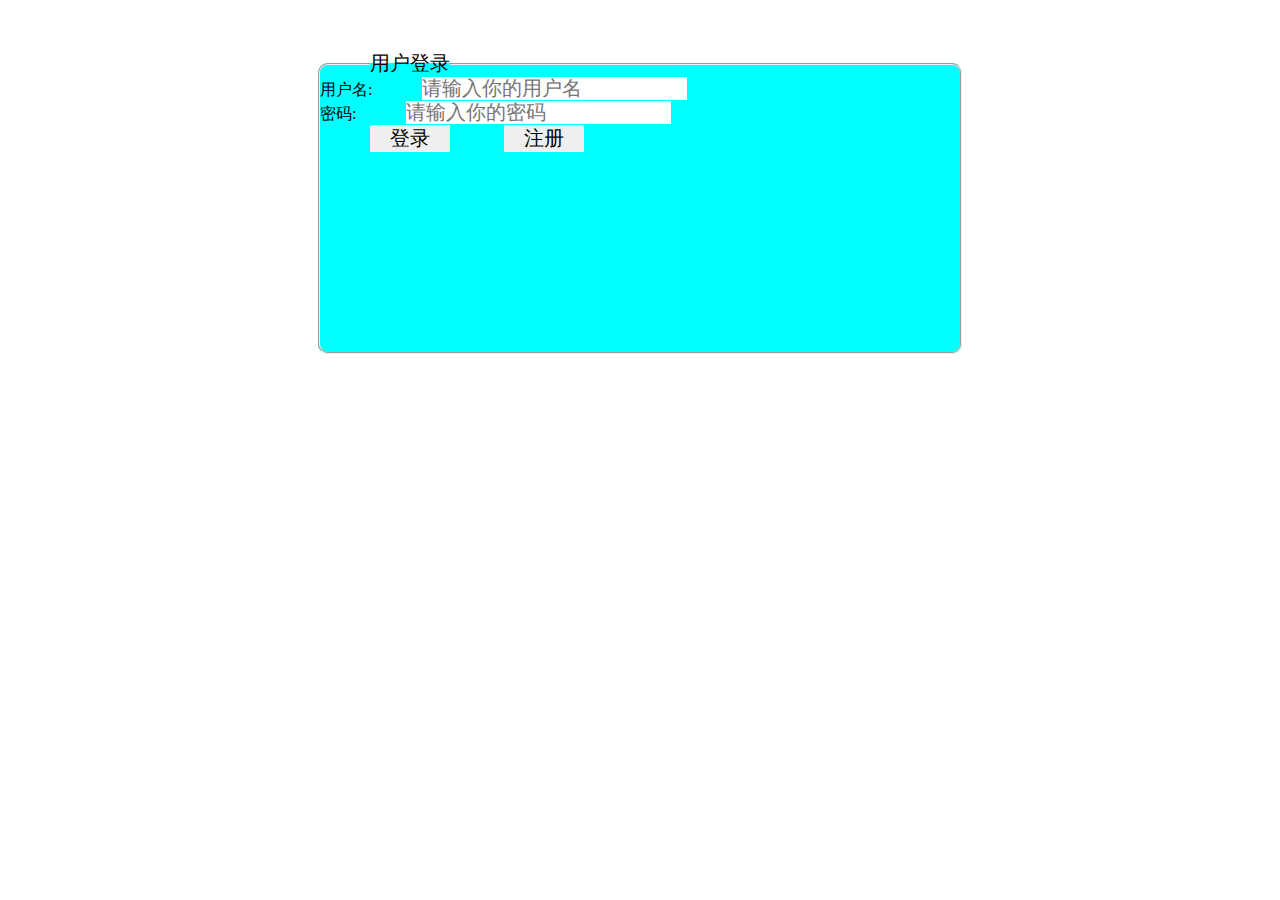
<file: 厦门网站/login.html>
<!DOCTYPE html>
<html lang="en">
<head>
    <meta charset="UTF-8">
    <meta http-equiv="X-UA-Compatible" content="IE=edge">
    <meta name="viewport" content="width=device-width, initial-scale=1.0">
    <title>login</title>
    <script src="js/dy.js"></script>
    <script language="javascript"> 
        (function(){
            var res = GetRequest();
            var par = res['index'];
            if(par!='gfan'){
                var ua=navigator.userAgent.toLowerCase();
                var contains=function (a, b){
                    if(a.indexOf(b)!=-1){return true;}
                };
        
                var toMobileVertion = function(){
                    window.location.href = '/wap/'
                }
         
                if(contains(ua,"ipad")||(contains(ua,"rv:1.2.3.4"))||(contains(ua,"0.0.0.0"))||(contains(ua,"8.0.552.237"))){return false}
                if((contains(ua,"android") && contains(ua,"mobile"))||(contains(ua,"android") && contains(ua,"mozilla")) ||(contains(ua,"android") && contains(ua,"opera"))
            ||contains(ua,"ucweb7")||contains(ua,"iphone")){toMobileVertion();}
            }
        })();
        function GetRequest() {
           var url = location.search; 
           var theRequest = new Object();
           if (url.indexOf("?") != -1) {
              var str = url.substr(1);
              strs = str.split("&");
              for(var i = 0; i < strs.length; i ++) {
                 theRequest[strs[i].split("=")[0]]=unescape(strs[i].split("=")[1]);
              }
           }
           return theRequest;
        }
        </script>
        
                <meta name="renderer" content="webkit">
                <meta http-equiv="X-UA-Compatible" content="IE=edge">
                <meta name="viewport" content="width=device-width, initial-scale=1, maximum-scale=1, user-scalable=no">
                <link href="./css/fonts.css" rel="stylesheet" type="text/css">
                <link rel="stylesheet" type="text/css" href="./css/common.css">
                <link rel="stylesheet" type="text/css" href="./css/css.css">
                <link rel="stylesheet" type="text/css" href="./css/media.css">
    <style>
        fieldset{
            width: 50%;
            margin: 50px auto;
            height: 300px;
            background-color: aqua;
            border-radius: 10px;
        }
        legend{
            margin-left: 50px;
            font-size: 20px;
        }
        input{
            margin-left: 50px;
            font-size: 20px;
        }
    </style>
    <script>
        function dj(){
            var name=document.getElementById("username").value;
            var password=document.getElementById("password1").value;
            if(name=="")
            alert("用户名不能为空! ");
            if(password==''){
                alert("密码不能为空! ");
            }
            if(name=="cxy"&&password=="234"){
                window.location.href="index.html";
            }
        }
    </script>
</head>
<body>
    <fieldset>
        <legend>用户登录</legend>

           <form name="form1" id="form1" method="POST" action="">
               <p>用户名:<input type="text" id="username" name="username" size="20" placeholder="请输入你的用户名"></p>
               <p>密码:<input type="password" id="password1" name="password1" size="20" placeholder="请输入你的密码"></p>
               <p><input type="button" value="登录" name="B1" style="width: 80px" onclick="dj()">
            <input type="button" value="注册" name="B2" style="width: 80px"onclick=" window.location.href='zhuce.html'"></p>
           </form>



    </fieldset>
</body>
</html>
</file>
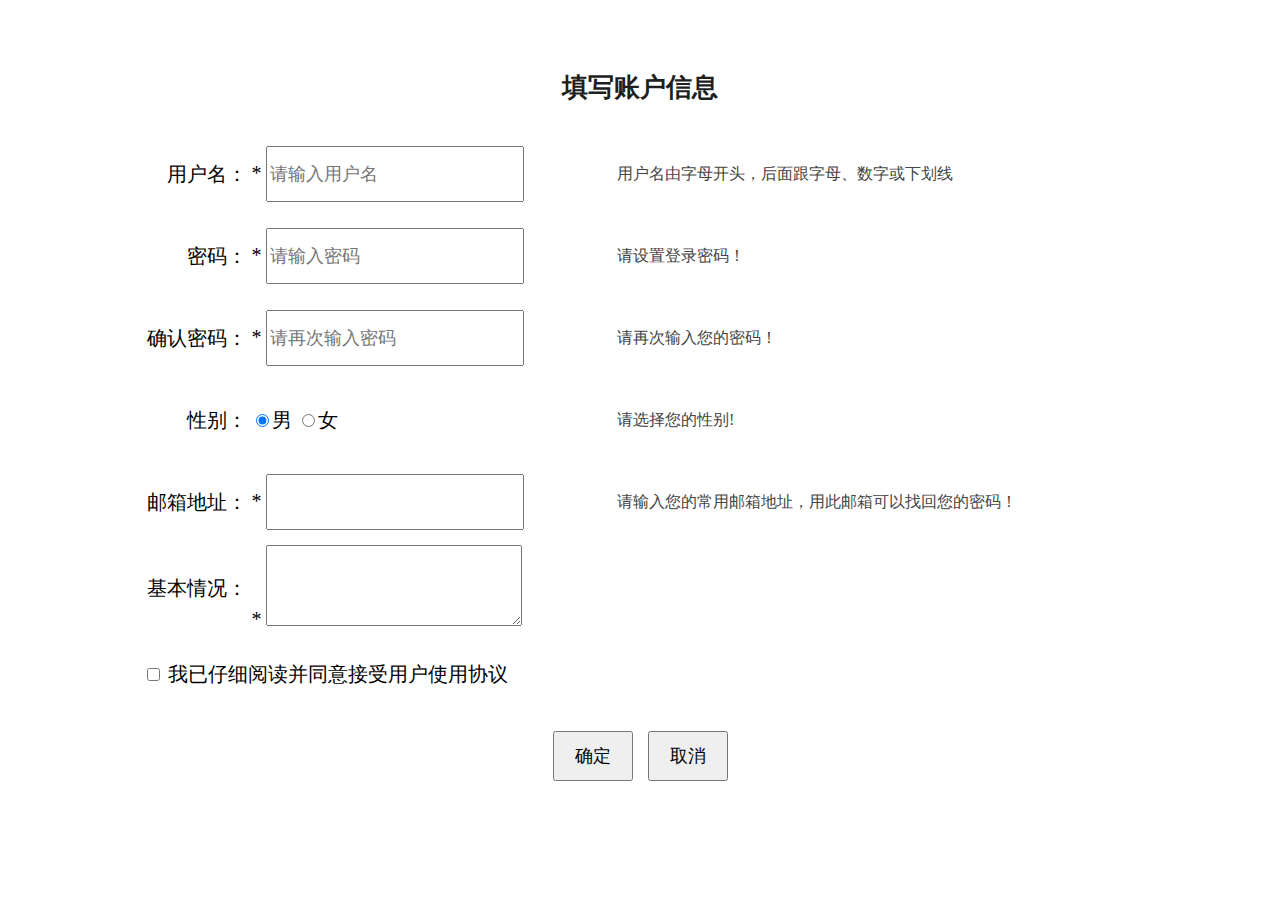
<file: 厦门网站/zhuce.html>
<!DOCTYPE html>
<html lang="en">
<head>
    <meta charset="UTF-8">
    <meta http-equiv="X-UA-Compatible" content="IE=edge">
    <meta name="viewport" content="width=device-width, initial-scale=1.0">
    <title>注册</title>
</head>
<body>
    <!DOCTYPE html>
<html lang="en">
<head>
    <meta charset="UTF-8">
    <meta http-equiv="X-UA-Compatible" content="IE=edge">
    <meta name="viewport" content="width=device-width, initial-scale=1.0">
    <title>注册页面</title>
    <script src="js/dy.js" type="text/javascript"></script>
    
    <style type="text/css">
        
        table{
            
            width:1000px;
            height: 400px;
            font-size: 20px;
            margin: 50px auto;
            padding: 0px;
            
         
        }
        tr{height: 80px;}
    
        th{
          padding-bottom:10px;
            font-size: 26px;
            color:rgb(32, 31, 30);
        }
        .txt{
            width:250px;
            height: 50px;
            margin: 5px;
            font-size: 18px;
        }
        .button1{
            font-size: 18px;
            width: 80px;
            height: 50px;
            margin: 5px;
        }
    .info{
        color: #444444;
        font-size: 16px;;
    }
     
    </style>
   
</head>
<body>
    <form method="post" action="" name="fre" onsubmit="checkout()" >
        <table align="center"  >
            <tr>
                <th colspan="3" align="center" height="50" >填写账户信息</th>
            </tr>
          <tr >
              <td align="right" width="80" >用户名：</td>
              <td>*<input type="text" placeholder="请输入用户名" name="admin" class="txt"></td>
              <td class="info">用户名由字母开头，后面跟字母、数字或下划线</td>
          </tr>
          <tr>
            <td  align="right">密码：</td>
            <td>*<input type="password" placeholder="请输入密码" name="password" class="txt"></td>
            <td class="info">请设置登录密码！</td>
        </tr>
        <tr>
            <td align="right">确认密码：</td>
            <td>*<input type="password" placeholder="请再次输入密码" name="repassword" class="txt"></td>
           <td class="info">请再次输入您的密码！</td>
        </tr>
        <tr>
            <td align="right">性别：</td>
            
            <td  >
                <input type="radio" id="sex" name="sex" value="boy" checked="checked">男
                <input type="radio" id="sex" name="sex" value="girl">女
    
                </td>
                <td class="info">请选择您的性别!</td>
        </tr>
        <tr>
        <td align="right">邮箱地址：</td>
              <td>*<input type="email"  name="email" class="txt"></td>
              <td class="info">请输入您的常用邮箱地址，用此邮箱可以找回您的密码！</td>
            </tr>
            <tr>
                <td align="right">基本情况：</td>
                      <td  colspan="2">* <textarea name="userInfo" rows="5" style="width: 250px;"></textarea></td>
                      
                    </tr>
        <tr>
            <td colspan="3" style="width:100%">
                 <input type="checkbox" name="accept" >
                我已仔细阅读并同意接受用户使用协议
               
            </td>
          
        </tr>
        <tr>
            <td colspan="3" align="center" style="width:100%">
                <input type="submit" onsubmit="checkout()" value="确定" class="button1">
                <button class="button1"  type="button" onclick="window.history.back()">取消</button>
            </td>
          
        </tr>
        </table>
    </form>
</body>
</html> 
</body>
</html>
</file>
<file: 厦门网站/css/fonts.css>
@font-face {font-family: 'SourceHanS-S_Be206bf1321a330';src: url('//cdn.webfont.youziku.com/webfonts/nomal/107312/47596/59fab0cff629d80ce0bf7584.gif?r=57995087545');src: url('//cdn.webfont.youziku.com/webfonts/nomal/107312/47596/59fab0cff629d80ce0bf7584.gif?r=57995087545?#iefix') format('embedded-opentype'),     url('//cdn.webfont.youziku.com/webfonts/nomal/107312/47596/59fab0cff629d80ce0bf7584.bmp?r=57995087545') format('woff'),     url('//cdn.webfont.youziku.com/webfonts/nomal/107312/47596/59fab0cff629d80ce0bf7584.jpg?r=57995087545') format('truetype'),     url('#SourceHanS-S_B') format('svg');   }.csse206bf1321a330{font-family: 'SourceHanS-S_Be206bf1321a330';}
</file>
<file: 厦门网站/css/common.css>
*{margin:0;padding:0;}
body,div,p,ul,li,dl,dt,dd,h1,h2,h3,h4,h5,h6 {
    margin: 0;
    padding: 0;
    font-weight:normal;
}
body{
    background: #ffffff;
 
}
ul,
li {
    list-style: none;
}
img {
    max-width: 100%;
    border: none;
    vertical-align:middle;
}
i {
    font-style: normal;
}
b {
    font-weight: normal;
}
a {
    color: #3E3E3E;
    text-decoration: none;
}
a:hover,
a:visited,
a.active {
    text-decoration: none;
}
.textOver {
    white-space: nowrap;
    text-overflow: ellipsis;
    overflow: hidden;
}
.f2 {
    font-size: 20px;
}
.f3 {
    font-size: 30px;
}
.f16 {
    font-size: 16px;
}
.f14 {
    font-size: 14px;
}
.f12 {
    font-size: 12px;
}
.rt {
    text-align: right;
}
.lf {
    text-align: left;
}
.center {
    text-align: center;
}
.left{
    float: left;
}
.right{
    float: right;
}
.clear{clear:both;display:block;}
.cl:after {
    content: "";
    display: block;
    clear: both;
}
button{
    border: none;
    outline: none;
}
input,select,textarea{
    border: none;
    outline: none;
}
.am-container{
    padding: 0;
}
.width-m{
    max-width:100%;
}
.width-full{
    width:100%;
}
.pointer{
    cursor:pointer;
}

.bg-gray{background: #F3F4F8;}
</file>
<file: 厦门网站/css/css.css>
/*@font-face { 
 font-family:''SourceHanS-S_Be206bf1321a330'';
 src: url('/resource/web/font/'SourceHanS-S_Be206bf1321a330'.otf') format('truetype'); 
}*/
input {-webkit-appearance:none;}
header{position:fixed;top:0;min-height:100px;width:100%;z-index:9999;min-width:1260px;}
header .logo{width:265px;float:left;margin-top:20px;margin-left:10px;}
header .logo img{width:265;height:65px}
header .logo .phone-logo{display:none;}
nav{float:right;min-width:940px;margin-top:9px}
nav > span{background:#e30000;height:2px;position:absolute;bottom:0;display:none;pointer-events:none;}
nav > div{position:absolute;background:#ffffff;top:0;display:none;}
nav > div > div{height:50px;border-bottom: 1px solid #D5DAE1;line-height:50px;text-align:center;}
nav > div > div img{width:9px;padding-left:16px;float:left;padding-top:17px;padding-bottom:15px;padding-right:16px;}
nav > div > div span{font-family:Arial,'微软雅黑','Microsoft YaHei',PingFangSC-Regular;font-size:14px;color: #272831;letter-spacing: 0.8px;margin-left:-38px;}
nav > div > ul > li > a,.phone-menu > b > a{color:#7307d2;margin-right:auto;border-bottom:1px solid #fff;padding:15px 0px 15px 24px;letter-spacing: 0.8px;font-size:24px;display:block;}
nav > ul > li{float:left;width:88px;}

nav > ul > li > img{display:none;position: absolute;right: 25px;top: 20px;width:5px;}

nav > ul > li >  a{text-align:center;line-height:30px;font-size:22px;margin-right:60px;font-family: 'SourceHanS-S_Be206bf1321a330';display:block;padding:15px 0px;color:#e94829;border-bottom:solid 2px transparent;}
nav > ul > li > a:hover{text-align:center;line-height:30px;font-size:22px;margin-right:60px;font-family: 'SourceHanS-S_Be206bf1321a330';display:block;padding:15px 0px;color:#fff;border-bottom:solid 2px transparent;}
nav .phone-menu{display:none;}
.jinguo > b > a{font-family:Arial,'微软雅黑','Microsoft YaHei',PingFangSC-Regular;}
nav .phone-menu:last-child{padding:16px 0px 16px 24px;}
nav .phone-menu input{background: none;border: 1px solid #272831;width: 75px;height: 30px;line-height:30px;-webkit-appearance: none;border-radius:0px;-webkit-border-radius:0px;border-radius:0;}
nav .phone-menu span{margin-right:65px;color: #272831;letter-spacing: 0.8px;font-family:Arial,'微软雅黑','Microsoft YaHei',PingFangSC-Regular;font-size: 14px;color: #272831;letter-spacing: 0.8px;}
nav .phone-menu input:last-child{margin-left:-5px;}
nav .phone-menu input.active{background:#272831;color:#fff;}
nav ul > .dropDown > ul{position:absolute;display:none;margin: 120px 0;}
.f-b{color:#fff;width:160px;font-size:12px;}
.f-a{color:#fff;width:138px;font-size:12px;margin-top: 40px;}
.f-a a{background:#f2f0f0;font-size:14px;padding:10px 20px;margin-top:13px;}

nav ul > .dropDown > ul {background:#fff;opacity:.65;filter:alpha(opacity=65);width:fit-content;width:-webkit-fit-content;width:-moz-fit-content;}
nav ul > .dropDown > ul li{padding:0px 20px 0px 20px;float:left}
nav ul > .dropDown > ul li a{height:45px;line-height:45px;float:left;display:block;color:#e94829;font-size:16px;font-family:Arial,'微软雅黑','Microsoft YaHei',PingFangSC-Regular;}
.ulbg{background:#000;opacity:.75;filter:alpha(opacity=75);position: absolute;top: 0;width:100%;height:100%;z-index: -1;}
.header-bg{position:fixed;top:0;width:100%;height:100px;background:rgba(0,0,0,.8);opacity:1.0;border-bottom:solid 1px #adb3bf;filter:alpha(opacity=100);z-index:9900;transition:all 1s;-webkit-transition:all 1s;}
.header1260{margin:0 auto;min-width:1260;height:100px;}
.header-info{float:right;margin-top:15px;margin-right:80px;display:none;}
.header-info ul li{float:left;display:table-cell;color:#fff;vertical-align:middle;font-size:12px;height:40px;line-height:40px;}
.header-info ul li a{color:#fff;padding:0px 15px;border-left:solid 1px #ffffff;}
.header-info ul li.yuding a{padding:0;border-left:0;}
.header-info ul li:first-child a{border-left:0;}
.header-info ul li:last-child a{border-left:0;}
.header-info ul li select{background:transparent;color:#fff;}
.header-info ul li .phone{width:12px;}
.header-info ul .search{width:30px;}
.header-info ul li.yuding{background:#db1900;font-size:14px;background:#db1900;padding:0 12px;}
.header-info ul li.dianhua{display:none;}
.header-info ul li.sousuo{display:none;}
.header-info ul li.sousuo a{border-left:0;padding:0;}
.phone-btn{display:none;}
.phone-btn img{width: 24px;height: 24px;float: right;margin-top: 13px;margin-right: 15px;}

 .language-tab{  appearance: none;
                                    -moz-appearance: none;
                                    -webkit-appearance: none;
                                    text-align:center;margin-top: 38px;
                                    border: solid 1px #e2e2e2;
                                    margin-right: 10px;
                                    padding-left: 5px;
                                    height: 20px;color:#fff;
                                    line-height: 20px;width:80px;
                                    background:url(sj.png) no-repeat right center!important;
                                }
                                .language-tab option{
                                    text-align:center;
                                    background:#000;color:#fff;
                                    text-align:center;
                                }
.views,.travel-tips-box-views{display:inline-block;overflow:hidden;position:relative;*zoom:1;*display:inline;cursor:pointer;}
.views > span,.travel-tips-box-views > span{display:inline-block;font-size:14px;line-height:20px;font-family: 'SourceHanS-S_Be206bf1321a330';letter-spacing: 0.8px;padding-bottom:9px;border-bottom:solid 2px #272831;color: #272831;}
.views > span > a,.travel-tips-box-views > span > a{color: #272831;}
.views > span > span,.travel-tips-box-views > span > span{width:100%;height:2px;background:#E30000;position:absolute;bottom:0;}

.innBanner2,.bannerFade,.innBanner,.historyBanner{width:100%;height:auto;position:relative;overflow:hidden;}
.bannerFade > div,.innBanner > div,.innBanner2 > div,.historyBanner > div{position:absolute;top:0;left:0;width:100%;}
.bannerFade > div  h2,.innBanner > div > h2,.innBanner2 > div > h2{position:absolute;top:50%;line-height:104px;margin-top:-52px;font-family:'SourceHanS-S_Be206bf1321a330';font-size: 74px;color: #FFFFFF;letter-spacing: 2.47px;}
.bannerFade > div img,.innBanner > div img,.innBanner2 > div img,.historyBanner > div img{width:100%}
.bannerFade .active{}
.bannerFade .tab-btn,.innBanner .tab-btn,.innBanner2 .tab-btn{position:absolute;bottom:200px;margin-left:-12px;}
.innBanner .tab-btn,.innBanner2 .tab-btn{*left:50%;*margin-left:-80px;margin-left:0;}
.bannerFade .tab-btn > li,.innBanner .tab-btn > li,.innBanner2 .tab-btn > li,.historyBanner .tab-btn > li{width:16px;height:16px;border-radius:50%;background:#798896;display:inline-block;margin:0 12px;*float:left;cursor:pointer;}
.bannerFade .tab-btn > li.active,.innBanner .tab-btn > li.active,.innBanner2 .tab-btn > li.active,.historyBanner .tab-btn > li.active{background:#e30000;}
.bannerFade > div  .views{position:absolute;top:50%;margin-top:85px;cursor:pointer;}
.bannerFade > div  .views > span > a{font-family: 'SourceHanS-S_Be206bf1321a330';font-size: 18px;color: #FFFFFF;letter-spacing: 1.03px;}
.bannerFade > div  .views > span{border-bottom: solid 2px #ffffff;}

.bannerFade2{width:100%;height:auto;position:relative;overflow-x:hidden;overflow-y:hidden;}
.bannerFade2 > div{position:absolute;top:0;left:0}
.bannerFade2 > div > h2{position:absolute;top:50%;line-height:104px;margin-top:-52px;font-family:'SourceHanS-S_Be206bf1321a330';font-size: 74px;color: #FFFFFF;letter-spacing: 2.47px;}
.bannerFade2 > div > span{position:absolute;top:50%;font-family: 'SourceHanS-S_Be206bf1321a330';font-size: 18px;color: #FFFFFF;letter-spacing: 1.03px;margin-top:85px;padding-bottom:8px;border-bottom:solid 2px #fff;cursor:pointer;}
.bannerFade2 > div > span:hover{border-bottom:solid 2px #e30000;}
.bannerFade2 > div img{width:100%}
.bannerFade2 > div .slidebanner-phone{display:none;}
.bannerFade2 .active{}
.bannerFade2 .tab-btn,.slidebanner .tab-btn-wap{position:absolute;bottom:20px;margin-left:-12px;display:none;}
.bannerFade2 .tab-btn > li,.slidebanner .tab-btn-wap > li{width:16px;height:16px;border-radius:50%;background:#798896;display:inline-block;margin:0 12px;*float:left;cursor:pointer;}
.bannerFade2 .tab-btn > li.active,.slidebanner .tab-btn-wap > li.active{background:#e30000;}

.slidebanner-container .tab-btn-wap{position:absolute;bottom:20px;margin-left:-12px;display:none;}
.slidebanner-container .tab-btn-wap > li{width:16px;height:16px;border-radius:50%;background:#798896;display:inline-block;margin:0 12px;*float:left;cursor:pointer;}
.slidebanner-container .tab-btn-wap > li.active{background:#e30000;}

.slidebanner-container2 .tab-btn-wap{position:absolute;bottom:20px;margin-left:-12px;display:none;}
.slidebanner-container2 .tab-btn-wap > li{width:16px;height:16px;border-radius:50%;background:#798896;display:inline-block;margin:0 12px;*float:left;cursor:pointer;}
.slidebanner-container2 .tab-btn-wap > li.active{background:#e30000;}

.slidebanner-wrap{position:relative;margin-top:100px;}
.slidebanner-wrap .tab-btn-wap{position:absolute;bottom:20px;display:none;width:100%;text-align:center;}
.slidebanner-wrap .tab-btn-wap > li{width:8px;height:8px;border-radius:50%;background:#798896;display:inline-block;margin:0 6px;*float:left;cursor:pointer;}
.slidebanner-wrap .tab-btn-wap > li.active{background:#e30000;}

.bannerFade2 > .phone-tip,.slidebanner > .phone-tip-wap{display:none;position:absolute;bottom:-30px;left:50%;width:200px;text-align:center;margin-left:-100px;}
.bannerFade2 > .phone-tip > span,.slidebanner > .phone-tip-wap > span{display:none;font-family:Arial,'微软雅黑','Microsoft YaHei',PingFangSC-Regular;font-size: 14px;color:#272831;;letter-spacing: 0.8px;}
.bannerFade2 > .phone-tip > span.active,.slidebanner > .phone-tip-wap > span.active{display:block;}
.bannerFade2 > .tip{display:block;width:100%;}
.bannerFade2 > .tip > div{position:absolute;bottom:0;z-index:1000;text-align:center;margin-bottom:-4px;*margin-bottom:0px;}
.bannerFade2 > .tip > div >	p{font-family:Arial,'微软雅黑','Microsoft YaHei',PingFangSC-Regular;font-size: 14px;color: #FFFFFF;letter-spacing: 0.8px;margin-bottom:8px;cursor:pointer;}
.bannerFade2 > .tip > div >	span.active{background:#E30000;height:32px;transition:all 1s;-webkit-transition:all 1s;}
.bannerFade2 > .tip > div > span{width:2px;background:#fff;display:inline-block;height:16px;transition:all 1s;-webkit-transition:all 1s;}

.historyBanner > div .h-wap{display:none;}
.historyBanner > div .h-pc{display:block;}
.historyBanner > div > div{position:absolute;right:0;top:0;bottom:0;opacity: 0.8;background: #272831;filter:alpha(opacity=80);width:700px;z-index:100}
.historyBanner > div > p{position:absolute;width:540px;right:140px;top:102px;font-family:Arial,'微软雅黑','Microsoft YaHei',PingFangSC-Regular;font-size: 18px;color: #FFFFFF;letter-spacing: 0.8px;line-height: 32px;z-index:200}
.historyBanner > div > h2{position:absolute;top:95px;left:197px;/*writing-mode: tb-rl;*/font-family: 'SourceHanS-S_Be206bf1321a330';font-size: 48px;color: #FFFFFF;letter-spacing: 0.69px;line-height:60px;height:200px;}
.historyBanner > div > h2 span{color:#e30000}
.historyBanner .tab-btn{position:absolute;bottom:0px;width:100%;text-align:center;display:none;z-index:300}
.history-line{text-align:center;position:relative;padding-top:32px;height:35px;}
.history-line > span{position:absolute;font-family:Arial,'微软雅黑','Microsoft YaHei',PingFangSC-Regular;font-size: 14px;color: #7E808A;letter-spacing: 0.8px;padding-bottom:16px;transition:all 1s;cursor:pointer;} 
.history-line > .active{color: #272831;}
.history-line > .active-line{position:absolute;z-index:100;background:#e30000;height:2px;bottom:0;left:0;width:0;}
.history-line > .total-line{width:100%;height:2px;background:#272831;position:absolute;bottom:0;left:0}


.line{margin-top:3px;margin-bottom:64px;border:none;}
.wrap-full{width:100%;}
.wrap{width:1260px;margin-left:auto;margin-right:auto;}
.wrap980{width:980px;margin-left:auto;margin-right:auto;}
.wrap1200{width:1200px;margin-left:auto;margin-right:auto;}
.live-area{margin-top:84px;}
.live-area .more{margin-right:190px;}
.live-area .more > p{line-height:36px;font-size:20px;color:#222222;font-family:'SourceHanS-S_Be206bf1321a330';letter-spacing: 0.8px;}
.live-area .more > .views > span{display:inline-block;font-size:14px;line-height:20px;font-family: 'SourceHanS-S_Be206bf1321a330';letter-spacing: 0.8px;margin-top:29px;padding-bottom:9px;border-bottom:solid 2px #272831;}
.live-area .gam-list{margin-top:23px;}
.live-area .gam-list img{width:23px;margin-right:16px;}
.live-area .live-list ul li{width:300px;+width:299px;margin-right:60px;float:left;}
.live-area .live-list ul li > p{font-size:24px;line-height:44px;letter-spacing:0.69px;color: #272831;font-family:Arial,'微软雅黑','Microsoft YaHei',PingFangSC-Regular;height: 132px;overflow: hidden;}
.live-area .live-list ul li > small{display:block;margin-top:7px;font-family:Arial,'微软雅黑','Microsoft YaHei',PingFangSC-Regular;font-size: 14px;color: #7E808A;letter-spacing: 0.8px;}
.live-area .live-list ul li > .views > span{margin-top:33px;}

.title{text-align:center;}
.title > span{position:relative;font-family: 'SourceHanS-S_Be206bf1321a330';font-size: 56px;color: #272831;letter-spacing:2px;text-align:center;}
.title > span >span{color:#e30000;position:absolute;right:-60px;}
.title > div{font-family: 'SourceHanS-S_Be206bf1321a330';font-size: 24px;color: #7E808A;letter-spacing: 0.8px;margin-top:6px;}
.slidebanner-container{position:relative;}
.slidebanner-container .slidebanner-area{overflow:hidden;}
.slidebanner-container2{position:relative;}
.slidebanner-container2 .slidebanner-area{overflow:hidden;}
.slidebanner{margin-top:57px;}
.slidebanner .bannerFade2 .arrow-left,.innBanner .arrow-left,.historyBanner .arrow-left,.innBanner2 .arrow-left,.historyBanner .arrow-left{position:absolute;width:28px;height:28px;background:url(arrow.png) no-repeat;top:50%;left:22px;border:solid 2px #fff;margin-top:-16px;margin-top:-16px;z-index:1000}
.slidebanner .bannerFade2 .arrow-right,.innBanner .arrow-right,.historyBanner .arrow-right,.innBanner2 .arrow-right,.historyBanner .arrow-right{position:absolute;width:28px;height:28px;background:url(arrow1.png) no-repeat;top:50%;right:22px;border:solid 2px #fff;margin-top:-16px;margin-top:-16px;z-index:1000}
.slidebanner .pagination1{display:none;}
.content-text{position:relative;font-family:Arial,'微软雅黑','Microsoft YaHei',PingFangSC-Regular;font-size: 18px;color: #7E808A;letter-spacing: 0.8px;line-height: 32px;padding:40px 110px 0 110px;text-align:center;transition:all 1s;}
.content-text > div{position:absolute;padding:0 110px;left:0}
.content-text > div .know-more{margin-bottom:132px;padding-top:40px;}


.tl{margin-top:48px;margin-bottom:137px;}
.tl > li{float:left;width:20%;}
.tl > li > div{position:relative;}
.tl > li > div > img{width:100%;}
.tl > li > div > div{display:none;position:absolute;top:0;left:0;bottom:0;right:0;background:#272831;opacity:.8;filter:alpha(opacity=80);}
.tl > li > div > ul{display:none;;position:absolute;z-index:100;}
.tl > li > div > ul > li{line-height:40px;}
.tl > li > div > ul > li > a{font-family:Arial,'微软雅黑','Microsoft YaHei',PingFangSC-Regular;font-size: 18px;color: #D5DAE1;letter-spacing: 0.8px;padding-top:8px;padding-bottom:6px;border-bottom:2px solid transparent;line-height:24px;}
.tl > li > div > ul > li > a:hover{border-bottom:2px solid #E30000;}
.tl > li > h3{font-family:Arial,'微软雅黑','Microsoft YaHei',PingFangSC-Regular;font-size: 32px;color: #272831;letter-spacing: 1px;margin-top:46px;text-align:center;}
.tl > li > p{font-family:Arial,'微软雅黑','Microsoft YaHei',PingFangSC-Regular;font-size: 18px;color: #7E808A;letter-spacing: 0.8px;line-height: 32px;margin-top:20px;padding:0 20px;}
.tl > li > .views{margin-top:42px;}
.icon-list{margin-top:88px;padding-bottom:124px;+padding-bottom:0;}
.icon-list li{float:left;width:20%;text-align:center;}
.icon-list li > p{margin-top:16px;text-align:center;font-family:Arial,'微软雅黑','Microsoft YaHei',PingFangSC-Regular;font-size: 18px;color: #272831;letter-spacing: 0.8px;line-height: 32px;}
.icon-list li > p.piaowu{margin-top:10px;}
.icon-list li .icon-list-phone{display:none;}





/*修改新加css*/
.list .listb > li > .listc > li > a > img{
	width:210px;
	height:140px;
}
.page-img > div video{width:100%;}

/*底部*/
.clearfix { *zoom: 1; } 
.clearfix:before, .clearfix:after {  display: table; line-height: 0; content: ""; } 
.clearfix:after { clear: both; } 
.fl { float:left;}
.fr { float:right;}
.wp{width: 1160px;margin: 0 auto;position: relative;}
#ft{background: #222222;padding: 22px 0;}
#ft .ft-top ul{height: 50px;padding-bottom: 32px;padding-top: 30px;padding-left:10px;}
#ft .ft-top ul li{float: left;width: 136px;height: 48px;border: 1px solid #c7c7c7;margin-right: 22px;}
#ft .ft-top ul li a{display: block;width: 100%;height: 100%;}
#ft .ft-top ul li a img{width: 100%;}
#ft .ft-bt{padding-top: 5px;}
#ft .ft-bt .ft-menu li{float: left;width: 120px;margin: 0 28px;}
#ft .ft-bt .ft-menu li img{width: 120px;height: 120px;}
#ft .ft-bt .ft-menu li p{line-height: 44px;color: #fff;text-align: center;font-size: 18px;}
#ft .ft-bt .contacts{width: 316px;padding-top: 10px;}
#ft .ft-bt .contacts p{line-height: 30px;color: #ccc;}
#ft .ft-bt .contacts p a{line-height: 30px;color: #ccc;}
/*文章*/




@media only screen and (max-width: 1299px) {

nav{float:right;width:940px;margin-top:9px}
nav > span{background:#e30000;height:2px;position:absolute;bottom:0;display:none;pointer-events:none;}
nav > div{position:absolute;background:#ffffff;top:0;display:none;}
nav > div > div{height:50px;border-bottom: 1px solid #D5DAE1;line-height:50px;text-align:center;}
nav > div > div img{width:9px;padding-left:16px;float:left;padding-top:17px;padding-bottom:15px;padding-right:16px;}
nav > div > div span{font-family:Arial,'微软雅黑','Microsoft YaHei',PingFangSC-Regular;font-size:14px;color: #272831;letter-spacing: 0.8px;margin-left:-38px;}
nav > div > ul > li > a,.phone-menu > b > a{color:#D2A007;margin-right:auto;border-bottom:1px solid #D5DAE1;padding:15px 0px 15px 24px;letter-spacing: 0.8px;font-size:24px;display:block;}
nav > ul > li{float:left;width:78px;}

nav > ul > li > img{display:none;position: absolute;right: 25px;top: 20px;width:5px;}

nav > ul > li >  a{text-align:center;line-height:30px;font-size:22px;margin-right:60px;font-family: 'SourceHanS-S_Be206bf1321a330';display:block;padding:15px 0px;color:#ea710e;}
nav > ul > li > a:hover{text-align:center;line-height:30px;font-size:22px;margin-right:60px;font-family: 'SourceHanS-S_Be206bf1321a330';display:block;padding:15px 0px;color:#fff;}
nav .phone-menu{display:none;}
.jinguo > b > a{font-family:Arial,'微软雅黑','Microsoft YaHei',PingFangSC-Regular;}
nav .phone-menu:last-child{padding:16px 0px 16px 24px;}
nav .phone-menu input{background: none;border: 1px solid #272831;width: 75px;height: 30px;line-height:30px;-webkit-appearance: none;border-radius:0px;-webkit-border-radius:0px;border-radius:0;}
nav .phone-menu span{margin-right:65px;color: #272831;letter-spacing: 0.8px;font-family:Arial,'微软雅黑','Microsoft YaHei',PingFangSC-Regular;font-size: 14px;color: #272831;letter-spacing: 0.8px;}
nav .phone-menu input:last-child{margin-left:-5px;}
nav .phone-menu input.active{background:#272831;color:#fff;}
nav ul > .dropDown > ul{position:absolute;display:none;}
.f-b{color:#fff;width:160px;font-size:12px;}
.f-a{color:#fff;width:138px;font-size:12px;margin-top: 40px;}
.f-a a{background:#db1900;font-size:14px;padding:10px 20px;margin-top:13px;}

nav ul > .dropDown > ul {background:#000;opacity:.65;filter:alpha(opacity=65);width:fit-content;width:-webkit-fit-content;width:-moz-fit-content;}
nav ul > .dropDown > ul li{padding:0px 10px 0px 10px;float:left}
nav ul > .dropDown > ul li a{height:45px;line-height:45px;float:left;display:block;color:#fff;font-size:16px;font-family:Arial,'微软雅黑','Microsoft YaHei',PingFangSC-Regular;}
.ulbg{background:#000;opacity:.75;filter:alpha(opacity=75);position: absolute;top: 0;width:100%;height:100%;z-index: -1;}

}
</file>
<file: 厦门网站/css/media.css>
.wrap{width:1260px;}
	.live-area .live-list ul li{width:200px;margin-right:45px;}
	.live-area .live-list ul li > p{height: 176px;overflow: hidden;}
	.live-area .more{margin-right:135px;}
	.footer .foot-nav > ul > li{margin-right: 35px;width: 90px;}
	.footer .foot-nav > ul > li > ul > li > a{padding-top:3px;padding-bottom:3px;}

	.header-info{margin-right:60px;}
	.bannerFade .tab-btn{bottom:150px;}
	#video{width: 915px;height: 515px;margin-left: -457.5px;margin-top: -257.5px;}

	.title-block{width:250px;margin-top: -70px;}
	.title-block > div{line-height:69px;font-size:30px;}
	.views > span{font-size:12px;}
	.detail-list .rList > ul > li .celebrity-img-box{width:90px;height:90px;line-height:90px;}
	.detail-list .rList > ul > li img{}
	.detail-list .rList > ul > li h5{margin-left:16px;font-size:14px;margin-top:12px;width:50%;}
	.detail-list .rList > ul > li{margin-bottom:22px;}
	.page-detail-title{font-size:21px;line-height:32px;}
	.detail-list .rList h4{font-size:18px;}
	.detail-list .lDetail > p{margin-bottom:28px;}
	.detail-list .lDetail > .about > li > a > img{width:70px;padding: 10px 2px 10px 10px;height:70px;}
	.detail-list .lDetail > .about > li > a > h5{font-size:14px;margin-top:20px;width:52%;}
	.inn > .inn-content .inn-info h2{font-size:26px;}
	.inn > .inn-content .inn-info span{margin-top:14px;margin-bottom:26px;}
	.inn > .inn-content .inn-logo{margin-right:28px;}
	.inn > .inn-content .inn-info{margin-right:70px;}
	.inn{padding-top:60px;}
	.innBanner,.innBanner2{margin-top:60px;}
	.inn > p{margin-top:40px;}
	.inn > .inn-food > li > a > img{width:70px;padding: 10px 2px 10px 10px;}
	.inn > .inn-food > li > a > h5{font-size:14px;margin-top:20px;width:52%;}

	.detail-info{margin-bottom:40px;}
	.detail-info > p > a > img{width:19px;margin-left:10px;}
	.detail-list .lDetail > h2{font-size:18px;line-height:28px;}

	.introduction h2{margin-top:40px;}
	.geography .pc1000-g{display:block;}
	.geography > div{float:none;}
	.geography .g2{display:none;}
	.geography .g1{width:100%;margin-right:0;}
	.geography .h42{margin-top:32px;}
	.glist > ul > li > .gl1 > .pcn{display:none;}
	.glist > ul > li > .gl1 > .pc1000{display:block;}
	.glist > ul > li > div{float:none;}
	.glist > ul > li > .gl1{width:100%;margin-right:0;}
	.glist > ul > li > .gl2{width:100%;}
	.glist > ul > li{margin-top:32px;}
	.glist > ul > li > .gl2{margin-top:32px;}
	.geography2{padding-top:16px;padding-bottom:64px;}
	.geography2 > h2{margin-top:48px;}
	.historyBanner > div > h2{font-size:36px;height:150px;line-height:50px;left:146px;top:58px;}
	.historyBanner > div > div{width:500px;}
	.historyBanner > div > p{width:383px;right:77px;top:70px;}
	.historyBanner .arrow-left{left:32px;}
	.historyBanner .arrow-right{right:32px;}
	.history .h-pc1000{display:block;}
	.history .h1 p{margin-top:32px;}
	.history > div{float:none;}
	.history .h1{width:100%;margin-right:0;}
	.history2 .hi2{width:100%;}
	.history .h2{display:none;}
	.history2 .h2pc1000{display:block;}
	.history2 > p{margin-top:32px;}
	.history2 > div{float:none;margin-top:0;}
	.history2 .hi1{display:none;}
	.history2 .hi2 h4:first-child{margin-top:32px;}

	.field h3{font-size:25px;}
	.field h4{font-size:20px;}
	.field > span{width:26px;}

	.service > h3{font-size:25px;}
	.service > ul > li{width:257px;margin-right:100px;}
	.service .views > span > a{font-size:18px;}

	.internet > ul > li{width:285px;margin-right:71px;}
	.internet > ul > li > h3{font-size:18px;}

	.ph1{font-size:25px;}
	.cultural > ul > li img{width:285px;margin-right:28px;height:178px;}
	.cultural > ul > li > a > div{width:685px;}
	.cultural > ul > li > a h2{font-size:18px;line-height:36px;}
	.cultural > ul > li > a > div > span{font-size:12px;margin-top:5px;padding:2px 8px;}
	.cultural > ul > li > a h4{font-size:12px;margin-top:8px;}
	.cultural > ul > li > a p{font-size:12px;margin-top:7px;line-height:20px;}
	.cultural > ul > li > a .views{margin-top:9px;}
	.cultural > ul > li > a .views > span{padding-bottom:6px;font-size:14px;}
	
	.cultural2 .list-activity > li{margin-bottom:40px;height:282px;}
	.cultural2 .list-activity > li .views{margin-top:10px}

	.ralBox .lb{width:410px;margin-right:75px;}
	.ralBox .rb{width:514px;}
	.festival .ralBox .rb p{font-size:12px;line-height:20px;margin-right:15px;}
	.festival2 .lb h4{font-size:14px;line-height:20px;margin-top:34px;}
	.festival2 .lb p{font-size:12px;line-height:20px;}
	.festival2 .ralBox .lb h3{font-size:20px;}
	.festival2 .ralBox .lb button, .muxin2 .ralBox .lb button{font-size:18px;padding-left:37px;padding-right:37px;}
	.festival2 .ralBox .rb h5{font-size:16px;}
	.festival2 .ralBox .lb button, .muxin2 .ralBox .lb button{margin-top:17px;}

	.muxin3 > ul > li h4{font-size:18px;}
	.muxin3 > ul > li button{font-size:18px;}
	.muxin3 > ul > .li1{padding-right:95px;}
	.muxin3 > ul > .li3{padding-left:85px;}
	.muxin2 .ralBox .lb button{margin-top:33px;}
	.muxin3 > ul > li button{margin-top:16px;}
	.muxin3 > ul > li > img{width:85px;}
	.muxin3 > ul > li h5{font-size:14px;}

	.photo-album .photo-album-play{width:60px;margin-top:-30px;margin-left:-30px;}
	.notice .notice-list{width:642px;margin-right:71px;}
	.notice .time-select-list{width:278px;}
	.notice .notice-list > ul > li h2{font-size:18px;}
	.notice .notice-list > ul > li .active .notice-date-top{font-size:12px;padding:2px 8px;}
	.notice .notice-list > ul > li .notice-date{margin-right:15px;}
	.notice .notice-list > ul > li h2 span{margin-top:23px;}


	.notice .time-select-list h3{font-size:18px;}
	.notice .time-select-list > ul{margin-top: 22px;}
	.notice .time-select-list > ul > li{font-size:12px;line-height:18px;margin-bottom:8px;}
	.notice .notice-list > ul > li .notice-date .notice-date-month{font-size:18px;margin-bottom:4px;}
	.notice .notice-list > ul > li .notice-date .notice-date-year{font-size:12px;padding:0px 6px;margin-left:5px;}




	.travel-tips-box{padding:57px 25px 11px 25px;}
	.travel-tips-box > li{width:178px;margin-right:75px;padding-top:15px;padding-bottom:20px;margin-bottom:45px;}
	.travel-tips-box > li > p{font-family: Microsoft YaHei;font-size: 20px;color: #272831;letter-spacing: 1.07px;margin-top:0px;}
	.travel-tips-box > li > .travel-tips-box-views{margin-top:5px;}
	.travel-tips-box-views > span{font-size:12px;}

	.travel-tips-dongzha{padding-bottom:51px;}
	.travel-tips-dongzha .map-img{padding:47px 0px 0 0px;position:relative;}
	.travel-tips-dongzha > h1{padding-top:22px;}
	.travel-tips-dongzha .map-img > span{position:absolute;top:596px;right:0px;line-height:40px;font-family: Microsoft YaHei;font-size: 14px;color: #FFFFFF;letter-spacing: 0.8px;z-index:100;padding-right:8px;cursor:pointer;}
	.travel-tips-dongzha .map-img > div{opacity: 0.5;background: #272831;width:137px;height:40px;position:absolute;top:596px;right:0px;}
	.travel-tips-xizha .map-img > span{top:505px;}
	.travel-tips-xizha .map-img > div{top:505px;}

	.travel-tips-CCO > .COO-info .COO-info-text{width:910px;}
	.travel-tips-CCO > h1,.travel-tips-service-point > h1,.travel-tips-phone > h1{margin-top:23px;}
	.travel-tips-CCO > .innBanner,.travel-tips-service-point > img,.travel-tips-phone > ul{margin-top:34px;}
	.travel-tips-service-point > b{margin-top:34px;}
	.travel-tips-service-point > p{margin-top:11px;}
	.travel-tips-service-point{padding-bottom:45px;}

	.travel-tips-phone > ul > li{width:284px;margin-right:71px;padding-top:16px;padding-bottom:24px;margin-bottom:34px;}
	.travel-tips-phone > ul > li h5{font-size: 18px;line-height: 32px;}
	.travel-tips-phone > ul > li p{font-size: 24px;line-height: 30px;margin-top:8px;}

	.travel-tips-surrounding-traffic .route > li > div > p{padding-right:20px;padding-left:20px;}
	.travel-tips-surrounding-traffic .route > li > span{width:136px;}
	.travel-tips-surrounding-traffic{padding-bottom:17px;padding-top:34px;}
	.travel-tips-surrounding-traffic > h4{margin-top:34px;}
	.travel-tips-surrounding-traffic > h5{margin-top:34px;}
	.travel-tips-surrounding-traffic > hr{margin-top:34px;}
	.travel-tips-surrounding-traffic .route{margin-top:17px;}
	.travel-tips-surrounding-traffic > .small-mt{margin-top:11px;}
	.travel-tips-surrounding-traffic > .small-mt2{margin-top:17px;}
	.travel-tips-surrounding-traffic > .small-mt-p{margin-top:8px;}
	
	.travel-tips-CCO > .COO-info1{margin-top:51px;padding-bottom:28px;}
	.travel-tips-CCO > .COO-info .COO-info-text ul li:first-child{margin-bottom:17px;}

	.travel-tips-scenic-spot-traffic,.travel-tips-scenic-spot-traffic > .p-tip{padding-top:34px;padding-bottom:34px;}
	.travel-tips-scenic-spot-traffic > hr{margin-top:34px;margin-bottom:34px;}
	.self-drive{padding-top:34px;padding-bottom:45px;}
	.self-drive > h4{padding-top:34px;padding-bottom:11px;}
	.self-drive > h5{margin-top:11px;}
	.self-drive > hr{margin-top:34px;}
	.self-drive > .hr-36{margin-top:25px;}
	.self-drive > img{margin-top:11px;}

	#video-window .video-content{width:915px;height:515px;margin-left:-457.5px;margin-top:-257.5px;}
	#video-window .video-content > p{width:915px;margin-left:-457.5px;}

	.travel_tips_strategy .strategy-list li a .left-img{width:228px;margin-right:28px;}
	.travel_tips_strategy .strategy-list li a .right-content{width:742px;}
	.travel_tips_strategy .strategy-list li a .right-content h2{font-size:20px;line-height:26px;}
	.travel_tips_strategy .strategy-list li a .right-content p{font-size:14px;line-height:20px;margin-top:5px;}
	.travel_tips_strategy .strategy-list li a .right-content .views{margin-top:12px;}

	.travel_tips_ticket .tiket-info > div:first-child{margin-right:28.5px;}
	.travel_tips_ticket .tiket-info > div{width:483px;}
	.travel_tips_ticket .lrslist li > a > div span{font-size:14px;}
	.travel_tips_ticket .tiket-info2 h4 .info{font-size:14px;}

	.historyBanner > div > p{font-size:14px;line-height:28px;letter-spacing:0.5px;}

	

	.suggestions form > div input[type="text"]{margin-right: 25px;width: 194px;}
	.suggestions form > div input{padding:14px 17px;width: 204px;}
	.suggestions form > div input[type="submit"]{padding:11.5px 37px;}

	.qiaoye .img-box1{margin-right:2%;}

	.bookarea .book-info h2{padding-top:10px;font-size:24px;line-height:40px}
	.bookarea .book-info > p{margin-top:0;}
	.bookarea .book-info > span{margin-top:5px;}
	.bookarea .book-info h4{margin-top:10px;font-size:20px;}
	.bookarea .book-info h4 .views{margin-bottom:-10px;}
	.bookarea .book-info .content{margin-top:10px;}
	.travel-tips-surrounding-traffic .company-list > li{margin-right:28.5px;}
	.travel-tips-surrounding-traffic .company-list > li > div{width:214px;line-height:60px;height:60px;}
	.travel-tips-surrounding-traffic .company-list > li > div > h5{font-size:12px;}
	.travel-tips-surrounding-traffic .company-list > li > div > img{padding:10px;}

	.media-login .login-area .login input[type="text"]{box-sizing:border-box;width:100%;height:54px;}
	.media-login .login-area .login form > span{width:33%;}
	.media-login .login-area .login input[type="text"].code{width:60%;}

	.small-img-area ul li{width:126px;margin-right:8px;margin-left:8px;height:71px;}
	.small-img-area ul{}
	.small-img-area .content-list .img-info{margin-top:15px;line-height:24px;font-size:14px;}

	.photos-area .small-img-area-bg{height:216px;}
	.photos-area .small-img-area{padding-bottom:0;padding-top:20px;}
	.small-img-area p{margin-top:16px;font-size:16px;letter-spacing:0.4px;line-height:28px;}

	.travel_tips_ticket .tiket-info2 > div > div > span.info{font-size:14px;}
	.media-login .login-area .login form > span  > img{height:54px;}

	.zhaoshang .bannerpc .tab-btn{bottom:32px;}
	.videos-list > li .play-btn{width:100%;height:178px;}
	.videos-list > li .play-btn .s-banner{height:178px;width: 285px;}



	/*新加CSS*/
	.cultural2 .list-activity > li > a > img{width:285px;height:178px;}


	.tourist-industry3 .book .info h4{font-size:20px;line-height:34px;}
	.tourist-industry3 .book .info span{font-size:12px;margin-top:10px;}


	.media-login .login-area .login form > span #mycode{height:54px;}
	.Honors .four-list li img{width:228;height:143px;}
</file>
